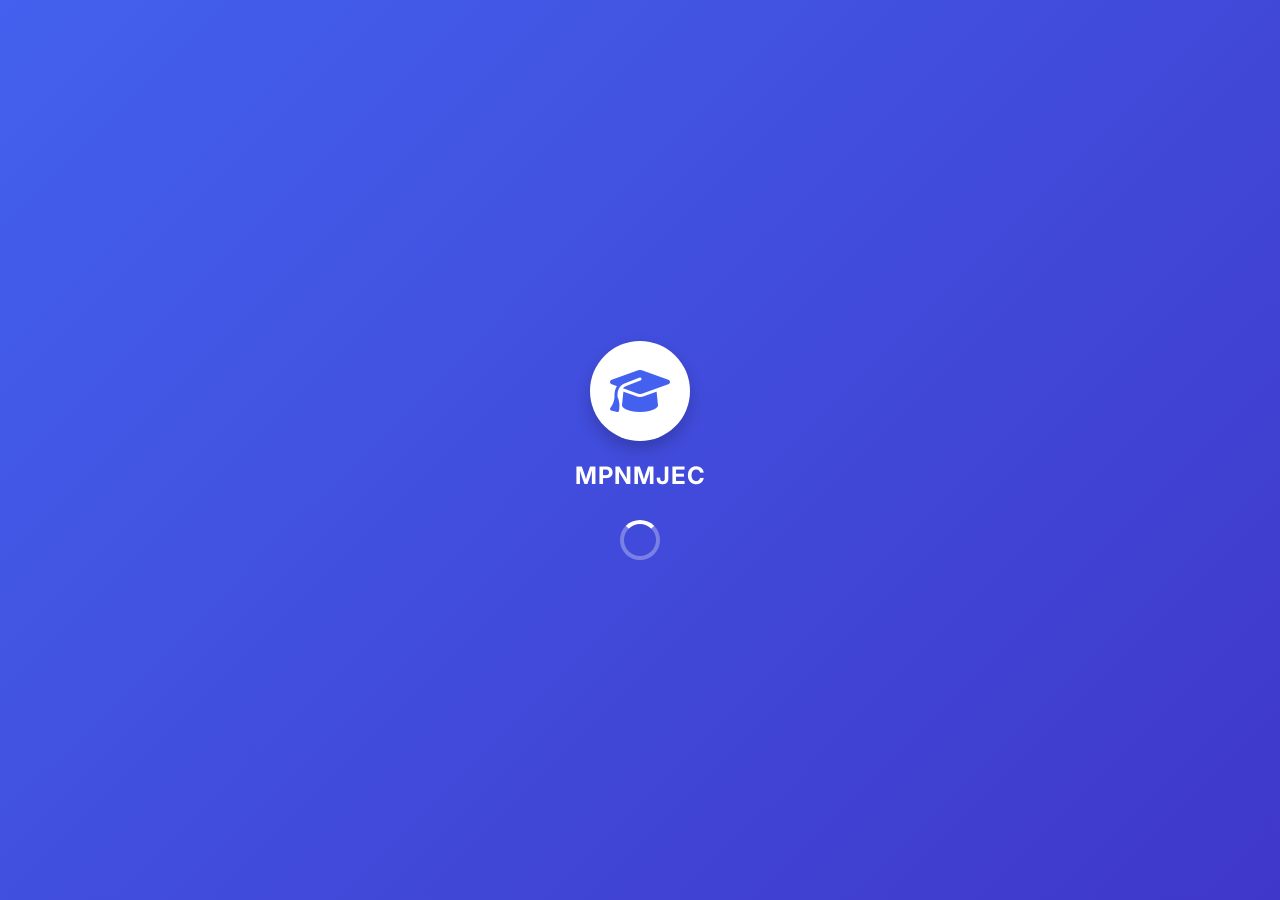
<file: index.html>
<!DOCTYPE html>
<html lang="en">
<head>
    <meta charset="UTF-8">
    <meta name="viewport" content="width=device-width, initial-scale=1.0">
    <meta name="theme-color" content="#4361ee">
    <title>MPNMJEC Attendance System</title>
    <link rel="icon" href="mpnmj.png">
    <!-- Google Fonts -->
    <link href="https://fonts.googleapis.com/css2?family=Inter:wght@300;400;500;600;700&display=swap" rel="stylesheet">
    <!-- Font Awesome -->
    <link rel="stylesheet" href="https://cdnjs.cloudflare.com/ajax/libs/font-awesome/6.4.0/css/all.min.css">
    <!-- Custom CSS -->
    <link rel="stylesheet" href="index.css">
</head>
<body class="light-mode">
    <!-- Splash Screen -->
    <div id="splash-screen" class="view active-view">
        <div class="splash-content">
            <div class="logo-container">
                <i class="fa-solid fa-graduation-cap college-logo-icon"></i>
            </div>
            <h1>MPNMJEC</h1>
            <div class="loader"></div>
        </div>
    </div>

    <!-- Login Page -->
    <div id="login-page" class="view">
        <div class="login-container">
            <div class="login-header">
                <h2>M.P. NACHIMUTHU M. JAGANADHAN ENGINEERING COLLEGE</h2>
                <p>Erode-Chennimalai Rd, Erode, Tamil Nadu – 638112</p>
            </div>
            <div class="login-card">
                <h3>Welcome Back</h3>
                <div class="input-group">
                    <i class="fa-solid fa-envelope"></i>
                    <input type="email" id="login-email" placeholder="Gmail ID">
                </div>
                <div class="input-group">
                    <i class="fa-solid fa-mobile-screen"></i>
                    <input type="tel" id="login-mobile" placeholder="Mobile Number">
                </div>
                <div class="input-group">
                    <i class="fa-solid fa-lock"></i>
                    <input type="password" id="login-password" placeholder="Password">
                </div>
                <button id="sign-in-btn" class="primary-btn">Sign In</button>
            </div>
        </div>
    </div>

    <!-- App Container (Shows after login) -->
    <div id="app-container" class="view">
        <!-- Header (Shared) -->
        <header class="app-header">
            <div class="header-content">
                <h2>M.P. NACHIMUTHU M. JAGANADHAN ENGINEERING COLLEGE</h2>
                <p>Erode-Chennimalai Rd, Erode, Tamil Nadu – 638112</p>
            </div>
        </header>

        <div class="main-content">
            <!-- Home Page -->
            <section id="home-page" class="app-section active-section">
                <div class="section-title">
                    <h3><i class="fa-solid fa-layer-group"></i> Select Course</h3>
                </div>
                <div class="home-options">
                    <div class="course-card" data-course="cse-2">
                        <div class="course-icon"><i class="fa-solid fa-laptop-code"></i></div>
                        <h3>CSE 2nd Year</h3>
                    </div>
                    <div class="course-card" data-course="cse-3">
                        <div class="course-icon"><i class="fa-solid fa-desktop"></i></div>
                        <h3>CSE 3rd Year</h3>
                    </div>
                </div>
            </section>

            <!-- Student List Page -->
            <section id="student-list-page" class="app-section">
                <div class="list-header">
                    <button class="back-btn" id="list-back-btn"><i class="fa-solid fa-arrow-left"></i></button>
                    <h3 id="list-title">MPNMJ Student List</h3>
                </div>
                
                <div class="tools-bar">
                    <div class="search-box">
                        <i class="fa-solid fa-search"></i>
                        <input type="text" id="student-search" placeholder="Search students...">
                    </div>
                    <button id="add-student-btn" class="icon-btn primary-btn" title="Insert Student">
                        <i class="fa-solid fa-plus"></i>
                    </button>
                </div>

                <div class="table-container">
                    <table id="student-table">
                        <thead>
                            <tr>
                                <th>ID</th>
                                <th>Name</th>
                                <th>Status</th>
                                <th>Actions</th>
                            </tr>
                        </thead>
                        <tbody id="student-table-body">
                            <!-- Rows rendered via JS -->
                        </tbody>
                    </table>
                </div>
                
                <div class="submit-bar">
                    <div class="stats">
                        <div class="stat-item">Total: <span id="total-students">0</span></div>
                        <div class="stat-item text-success">Present: <span id="present-students" >0</span></div>
                        <div class="stat-item text-danger">Absent: <span id="absent-students">0</span></div>
                    </div>
                    <button id="submit-attendance-btn" class="primary-btn">Submit</button>
                </div>
            </section>

            <!-- Report Page -->
            <section id="report-page" class="app-section">
                <div class="section-title">
                    <h3><i class="fa-solid fa-calendar-day"></i> Today's Report</h3>
                    <span id="report-date" class="date-badge"></span>
                </div>
                
                <div class="report-card">
                    <h4>Absent Students List</h4>
                    <div class="absent-list-container">
                        <ul id="absent-list">
                            <!-- Absentees populated via JS -->
                        </ul>
                        <div id="no-absentees-msg" class="empty-state hidden">
                            <i class="fa-solid fa-check-circle"></i>
                            <p>Everyone is present today!</p>
                        </div>
                    </div>
                </div>

                <div class="report-actions">
                    <div class="input-group">
                        <i class="fa-solid fa-envelope"></i>
                        <input type="email" id="report-from-email" readonly placeholder="From (Gmail ID)">
                    </div>
                    <div class="input-group">
                        <i class="fa-solid fa-paper-plane"></i>
                        <input type="email" id="report-to-email" placeholder="To (Optional)">
                    </div>
                    <button id="send-report-btn" class="primary-btn"><i class="fa-solid fa-envelope-open-text"></i> Send via Gmail</button>
                </div>
            </section>

            <!-- Settings Page -->
            <section id="settings-page" class="app-section">
                <div class="settings-container">
                    <div class="section-title">
                        <h3><i class="fa-solid fa-user-gear"></i> Profile Settings</h3>
                    </div>
                    
                    <div class="settings-card">
                        <div class="form-group">
                            <label>Faculty Name</label>
                            <input type="text" id="settings-name" placeholder="Enter Name">
                        </div>
                        <div class="form-group">
                            <label>Department</label>
                            <input type="text" id="settings-dept" placeholder="e.g. CSE">
                        </div>
                        <div class="form-group">
                            <label>Year</label>
                            <input type="text" id="settings-year" placeholder="e.g. 2nd Year">
                        </div>
                        <div class="form-group">
                            <label>Mobile Number</label>
                            <input type="tel" id="settings-mobile" readonly class="readonly-input">
                        </div>
                        <div class="form-group">
                            <label>Gmail ID</label>
                            <input type="email" id="settings-email" readonly class="readonly-input">
                        </div>
                        <button id="save-profile-btn" class="primary-btn">💾 Save Profile</button>
                    </div>
                    
                    <div class="settings-card mt-4">
                        <h4>Preferences</h4>
                        <div class="theme-toggle-container">
                            <div class="theme-label"><i class="fa-solid fa-sun"></i> Light Mode</div>
                            <label class="switch">
                                <input type="checkbox" id="theme-switch">
                                <span class="slider round"></span>
                            </label>
                            <div class="theme-label"><i class="fa-solid fa-moon"></i> Dark Mode</div>
                        </div>
                    </div>
                    
                    <button id="logout-btn" class="danger-btn mt-4"><i class="fa-solid fa-arrow-right-from-bracket"></i> Logout / Sign Out</button>
                </div>
            </section>
        </div>

        <!-- Bottom Navigation Bar -->
        <nav class="bottom-nav">
            <a href="#" class="nav-item active" data-target="home-page">
                <i class="fa-solid fa-house"></i>
                <span>Home</span>
            </a>
            <a href="#" class="nav-item" data-target="report-page">
                <i class="fa-solid fa-chart-column"></i>
                <span>Report</span>
            </a>
            <a href="#" class="nav-item" data-target="settings-page">
                <i class="fa-solid fa-gear"></i>
                <span>Settings</span>
            </a>
        </nav>
    </div>

    <!-- Modals -->
    <!-- Add/Edit Student Modal -->
    <div id="student-modal" class="modal">
        <div class="modal-content">
            <div class="modal-header">
                <h3 id="student-modal-title">Add Student</h3>
                <span class="close-btn" id="close-modal-btn">&times;</span>
            </div>
            <div class="modal-body">
                <input type="hidden" id="student-index">
                <div class="form-group">
                    <label>ID / Reg No</label>
                    <input type="text" id="student-id-input" placeholder="e.g. 731724104001">
                </div>
                <div class="form-group">
                    <label>Name</label>
                    <input type="text" id="student-name-input" placeholder="e.g. ABINAYA">
                </div>
                <div class="form-group">
                    <label>Department</label>
                    <input type="text" id="student-dept-input" value="CSE">
                </div>
                <div class="form-group">
                    <label>Year</label>
                    <input type="text" id="student-year-input" value="2nd Year">
                </div>
            </div>
            <div class="modal-footer">
                <button id="save-student-btn" class="primary-btn">Save Student</button>
            </div>
        </div>
    </div>

    <!-- Delete Confirmation Modal -->
    <div id="delete-modal" class="modal">
        <div class="modal-content modal-sm">
            <div class="modal-header">
                <h3>Admin Password Needed</h3>
                <span class="close-btn" id="close-delete-btn">&times;</span>
            </div>
            <div class="modal-body">
                <p>Please enter the admin password to delete this student.</p>
                <input type="password" id="delete-password-input" class="mt-2 text-center" placeholder="Password">
                <input type="hidden" id="delete-student-id">
            </div>
            <div class="modal-footer">
                <button id="confirm-delete-btn" class="danger-btn">Confirm Delete</button>
            </div>
        </div>
    </div>

    <script src="app.js"></script>
</body>
</html>
</file>
<file: index.css>
:root {
  --primary: #4361ee;
  --primary-hover: #3a56d4;
  --secondary: #3f37c9;
  --success: #10b981;
  --danger: #ef4444;
  --warning: #f59e0b;
  
  /* Light Mode Variables */
  --bg-color: #f8f9fa;
  --nav-bg: #ffffff;
  --card-bg: #ffffff;
  --text-main: #1f2937;
  --text-muted: #6b7280;
  --border-color: #e5e7eb;
  --shadow-sm: 0 1px 3px rgba(0,0,0,0.1);
  --shadow-md: 0 4px 6px rgba(0,0,0,0.05);
  --input-bg: #f9fafb;
}

body.dark-mode {
  /* Dark Mode Variables */
  --primary: #6366f1;
  --primary-hover: #4f46e5;
  --bg-color: #0f172a;
  --nav-bg: #1e293b;
  --card-bg: #1e293b;
  --text-main: #f8fafc;
  --text-muted: #94a3b8;
  --border-color: #334155;
  --shadow-sm: 0 1px 3px rgba(0,0,0,0.3);
  --shadow-md: 0 4px 6px rgba(0,0,0,0.2);
  --input-bg: #0f172a;
}

* {
  margin: 0;
  padding: 0;
  box-sizing: border-box;
  font-family: 'Inter', sans-serif;
}

body {
  background-color: var(--bg-color);
  color: var(--text-main);
  transition: background-color 0.3s, color 0.3s;
  overflow-x: hidden;
  -webkit-tap-highlight-color: transparent;
}

/* Utilities */
.hidden { display: none !important; }
.mt-2 { margin-top: 0.5rem; }
.mt-4 { margin-top: 1rem; }
.text-center { text-align: center; }
.text-success { color: var(--success); font-weight: 600; }
.text-danger { color: var(--danger); font-weight: 600; }

/* Views & Routing */
.view {
  display: none;
  min-height: 100vh;
  width: 100%;
}
.view.active-view {
  display: flex;
  flex-direction: column;
  animation: fadeIn 0.4s ease-in-out;
}

@keyframes fadeIn {
  from { opacity: 0; transform: translateY(10px); }
  to { opacity: 1; transform: translateY(0); }
}

/* Splash Screen */
#splash-screen {
  background: linear-gradient(135deg, var(--primary), var(--secondary));
  color: white;
  justify-content: center;
  align-items: center;
}
.splash-content {
  text-align: center;
}
.logo-container {
  width: 100px;
  height: 100px;
  background: white;
  border-radius: 50%;
  display: flex;
  justify-content: center;
  align-items: center;
  margin: 0 auto 20px;
  box-shadow: 0 8px 16px rgba(0,0,0,0.2);
  animation: bounceIn 1s cubic-bezier(0.175, 0.885, 0.32, 1.275);
}
.college-logo-icon {
  font-size: 3rem;
  color: var(--primary);
}
.splash-content h1 {
  font-size: 1.5rem;
  font-weight: 700;
  margin-bottom: 30px;
  letter-spacing: 1px;
}
.loader {
  width: 40px;
  height: 40px;
  border: 4px solid rgba(255,255,255,0.3);
  border-top-color: white;
  border-radius: 50%;
  margin: 0 auto;
  animation: spin 1s linear infinite;
}

@keyframes spin { to { transform: rotate(360deg); } }
@keyframes bounceIn {
  0% { transform: scale(0); }
  50% { transform: scale(1.1); }
  100% { transform: scale(1); }
}

/* Auth / Login */
.login-container {
  max-width: 400px;
  margin: 0 auto;
  padding: 2rem;
  width: 100%;
  display: flex;
  flex-direction: column;
  justify-content: center;
  flex: 1;
}
.login-header {
  text-align: center;
  margin-bottom: 2rem;
}
.login-header h2 {
  font-size: 1.2rem;
  color: var(--primary);
  margin-bottom: 0.5rem;
}
.login-header p {
  font-size: 0.85rem;
  color: var(--text-muted);
}
.login-card {
  background: var(--card-bg);
  padding: 2rem;
  border-radius: 16px;
  box-shadow: var(--shadow-md);
  border: 1px solid var(--border-color);
}
.login-card h3 {
  margin-bottom: 1.5rem;
  text-align: center;
}
.input-group {
  display: flex;
  align-items: center;
  background: var(--input-bg);
  border: 1px solid var(--border-color);
  border-radius: 8px;
  margin-bottom: 1rem;
  padding: 0 1rem;
  transition: var(--transition);
}
.input-group:focus-within {
  border-color: var(--primary);
  box-shadow: 0 0 0 3px rgba(67, 97, 238, 0.1);
}
.input-group i {
  color: var(--text-muted);
  width: 20px;
}
.input-group input {
  flex: 1;
  padding: 0.8rem;
  border: none;
  background: transparent;
  color: var(--text-main);
  outline: none;
  font-size: 0.95rem;
}
.input-group input::placeholder {
  color: var(--text-muted);
}

/* Buttons */
button {
  cursor: pointer;
  border: none;
  border-radius: 8px;
  font-weight: 600;
  transition: all 0.2s;
  display: inline-flex;
  align-items: center;
  justify-content: center;
  gap: 0.5rem;
}
.primary-btn {
  background: var(--primary);
  color: white;
  width: 100%;
  padding: 0.9rem;
  font-size: 1rem;
}
.primary-btn:hover { background: var(--primary-hover); transform: translateY(-1px); }
.primary-btn:active { transform: translateY(1px); }

.danger-btn {
  background: var(--danger);
  color: white;
  width: 100%;
  padding: 0.9rem;
  font-size: 1rem;
}
.danger-btn:hover { opacity: 0.9; }

.icon-btn {
  width: 40px;
  height: 40px;
  border-radius: 8px;
  display: flex;
  justify-content: center;
  align-items: center;
}
.back-btn {
  background: transparent;
  color: var(--text-main);
  font-size: 1.2rem;
  width: 30px;
  height: 30px;
  display: flex;
  align-items: center;
  padding: 0;
}

/* App Header & Layout */
.app-header {
  background: var(--primary);
  color: white;
  padding: 1.5rem 1rem;
  text-align: center;
  border-bottom-left-radius: 20px;
  border-bottom-right-radius: 20px;
  box-shadow: var(--shadow-md);
  position: relative;
  z-index: 10;
}
.app-header h2 { font-size: 1.1rem; margin-bottom: 0.3rem; }
.app-header p { font-size: 0.75rem; opacity: 0.9; }

.main-content {
  flex: 1;
  overflow-y: auto;
  padding-bottom: 80px; /* Space for bottom nav */
  position: relative;
}

/* Inner Sections */
.app-section {
  display: none;
  padding: 1rem;
  animation: fadeIn 0.3s;
}
.app-section.active-section {
  display: block;
}
.section-title {
  margin-bottom: 1.5rem;
  display: flex;
  justify-content: space-between;
  align-items: center;
  color: var(--text-main);
}
.section-title h3 {
  font-size: 1.2rem;
  display: flex;
  align-items: center;
  gap: 0.5rem;
}

/* Home */
.home-options {
  display: grid;
  grid-template-columns: repeat(auto-fit, minmax(140px, 1fr));
  gap: 1rem;
  padding: 0.5rem;
}
.course-card {
  background: var(--card-bg);
  border: 1px solid var(--border-color);
  border-radius: 16px;
  padding: 2rem 1rem;
  text-align: center;
  box-shadow: var(--shadow-sm);
  cursor: pointer;
  transition: all 0.2s;
}
.course-card:hover {
  transform: translateY(-3px);
  box-shadow: var(--shadow-md);
  border-color: var(--primary);
}
.course-icon {
  font-size: 2.5rem;
  color: var(--primary);
  margin-bottom: 1rem;
}
.course-card h3 {
  font-size: 1rem;
  color: var(--text-main);
}

/* Student List */
.list-header {
  display: flex;
  align-items: center;
  gap: 1rem;
  margin-bottom: 1rem;
}
.list-header h3 { font-size: 1.1rem; }
.tools-bar {
  display: flex;
  gap: 0.5rem;
  margin-bottom: 1rem;
}
.search-box {
  flex: 1;
  display: flex;
  align-items: center;
  background: var(--card-bg);
  border: 1px solid var(--border-color);
  border-radius: 8px;
  padding: 0.5rem 1rem;
}
.search-box i { color: var(--text-muted); margin-right: 0.5rem; }
.search-box input {
  border: none;
  background: transparent;
  color: var(--text-main);
  outline: none;
  width: 100%;
  font-size: 0.95rem;
}

.table-container {
  background: var(--card-bg);
  border-radius: 12px;
  box-shadow: var(--shadow-sm);
  border: 1px solid var(--border-color);
  overflow-x: auto;
  margin-bottom: 80px; /* Space for submit bar */
}
table {
  width: 100%;
  border-collapse: collapse;
}
th, td {
  padding: 0.8rem 1rem;
  text-align: left;
  border-bottom: 1px solid var(--border-color);
  font-size: 0.9rem;
}
th {
  background: rgba(0,0,0,0.02);
  font-weight: 600;
  color: var(--text-muted);
}
tr:last-child td { border-bottom: none; }
tr:hover { background: rgba(0,0,0,0.01); }

.attendance-toggle {
  display: flex;
  align-items: center;
  gap: 5px;
}
.status-pill {
  padding: 4px 10px;
  border-radius: 20px;
  font-size: 0.8rem;
  font-weight: 600;
  cursor: pointer;
  user-select: none;
  transition: all 0.2s;
}
.status-present {
  background: rgba(16, 185, 129, 0.15);
  color: var(--success);
  border: 1px solid rgba(16, 185, 129, 0.3);
}
.status-absent {
  background: rgba(239, 68, 68, 0.15);
  color: var(--danger);
  border: 1px solid rgba(239, 68, 68, 0.3);
}
.action-btns {
  display: flex;
  gap: 8px;
}
.action-icon {
  cursor: pointer;
  font-size: 1rem;
  color: var(--text-muted);
  transition: color 0.2s;
}
.action-icon.edit:hover { color: var(--primary); }
.action-icon.delete:hover { color: var(--danger); }

/* Submit Bar */
.submit-bar {
  position: fixed;
  bottom: 60px; /* Above nav bar */
  left: 0;
  right: 0;
  background: var(--card-bg);
  padding: 1rem;
  box-shadow: 0 -2px 10px rgba(0,0,0,0.05);
  display: flex;
  flex-direction: column;
  gap: 0.8rem;
  border-top: 1px solid var(--border-color);
  z-index: 10;
}
.stats {
  display: flex;
  justify-content: space-between;
  font-size: 0.9rem;
  font-weight: 500;
}

/* Reports */
.report-card, .settings-card {
  background: var(--card-bg);
  border-radius: 12px;
  padding: 1.5rem;
  box-shadow: var(--shadow-sm);
  border: 1px solid var(--border-color);
  margin-bottom: 1.5rem;
}
.report-card h4 { margin-bottom: 1rem; border-bottom: 1px solid var(--border-color); padding-bottom: 0.5rem; }
.date-badge {
  background: var(--primary);
  color: white;
  padding: 0.3rem 0.8rem;
  border-radius: 20px;
  font-size: 0.8rem;
  font-weight: 600;
}
.absent-list-container ul {
  list-style: none;
}
.absent-list-container li {
  padding: 0.8rem 0;
  border-bottom: 1px dashed var(--border-color);
  display: flex;
  flex-direction: column;
}
.absent-list-container li .name { font-weight: 600; }
.absent-list-container li .reg { font-size: 0.85rem; color: var(--text-muted); }
.empty-state {
  text-align: center;
  padding: 2rem 0;
  color: var(--text-muted);
}
.empty-state i {
  font-size: 3rem;
  color: var(--success);
  margin-bottom: 1rem;
}

/* Settings Form */
.form-group {
  margin-bottom: 1rem;
}
.form-group label {
  display: block;
  font-size: 0.85rem;
  font-weight: 500;
  margin-bottom: 0.4rem;
  color: var(--text-muted);
}
.form-group input {
  width: 100%;
  padding: 0.8rem;
  border: 1px solid var(--border-color);
  border-radius: 8px;
  background: var(--input-bg);
  color: var(--text-main);
  outline: none;
  font-size: 0.95rem;
  transition: border-color 0.2s;
}
.form-group input:focus { border-color: var(--primary); }
.readonly-input { opacity: 0.7; cursor: not-allowed; }

/* Theme Toggle */
.theme-toggle-container {
  display: flex;
  align-items: center;
  justify-content: space-between;
  padding: 0.5rem 0;
}
.theme-label { display: flex; align-items: center; gap: 0.5rem; font-size: 0.95rem; }
.switch { position: relative; display: inline-block; width: 50px; height: 26px; }
.switch input { opacity: 0; width: 0; height: 0; }
.slider {
  position: absolute; cursor: pointer; top: 0; left: 0; right: 0; bottom: 0;
  background-color: #ccc; transition: .4s;
}
.slider:before {
  position: absolute; content: ""; height: 18px; width: 18px;
  left: 4px; bottom: 4px; background-color: white; transition: .4s;
}
input:checked + .slider { background-color: var(--primary); }
input:checked + .slider:before { transform: translateX(24px); }
.slider.round { border-radius: 34px; }
.slider.round:before { border-radius: 50%; }

/* Bottom Nav */
.bottom-nav {
  position: fixed;
  bottom: 0; left: 0; right: 0;
  height: 60px;
  background: var(--nav-bg);
  box-shadow: 0 -4px 10px rgba(0,0,0,0.05);
  display: flex;
  justify-content: space-around;
  align-items: center;
  z-index: 20;
  border-top: 1px solid var(--border-color);
}
.nav-item {
  text-decoration: none;
  color: var(--text-muted);
  display: flex;
  flex-direction: column;
  align-items: center;
  gap: 4px;
  font-size: 0.75rem;
  font-weight: 500;
  transition: color 0.2s;
  width: 33%;
}
.nav-item i { font-size: 1.2rem; margin-bottom: 2px; }
.nav-item.active { color: var(--primary); }

/* Modals */
.modal {
  display: none;
  position: fixed; z-index: 100; left: 0; top: 0; width: 100%; height: 100%;
  background-color: rgba(0,0,0,0.5);
  backdrop-filter: blur(2px);
  align-items: center; justify-content: center;
}
.modal.show { display: flex; animation: fadeIn 0.2s; }
.modal-content {
  background-color: var(--card-bg);
  margin: auto;
  padding: 0;
  border-radius: 12px;
  width: 90%; max-width: 400px;
  box-shadow: 0 10px 25px rgba(0,0,0,0.2);
  border: 1px solid var(--border-color);
  animation: slideUp 0.3s;
}
.modal-sm { max-width: 320px; }
@keyframes slideUp { from{transform:translateY(20px);opacity:0;} to{transform:translateY(0);opacity:1;} }
.modal-header {
  padding: 1rem 1.5rem;
  border-bottom: 1px solid var(--border-color);
  display: flex; justify-content: space-between; align-items: center;
}
.modal-header h3 { font-size: 1.1rem; }
.close-btn { color: var(--text-muted); font-size: 1.5rem; font-weight: bold; cursor: pointer; }
.close-btn:hover { color: var(--text-main); }
.modal-body { padding: 1.5rem; }
.modal-footer {
  padding: 1rem 1.5rem;
  border-top: 1px solid var(--border-color);
  display: flex; justify-content: flex-end;
}
</file>
